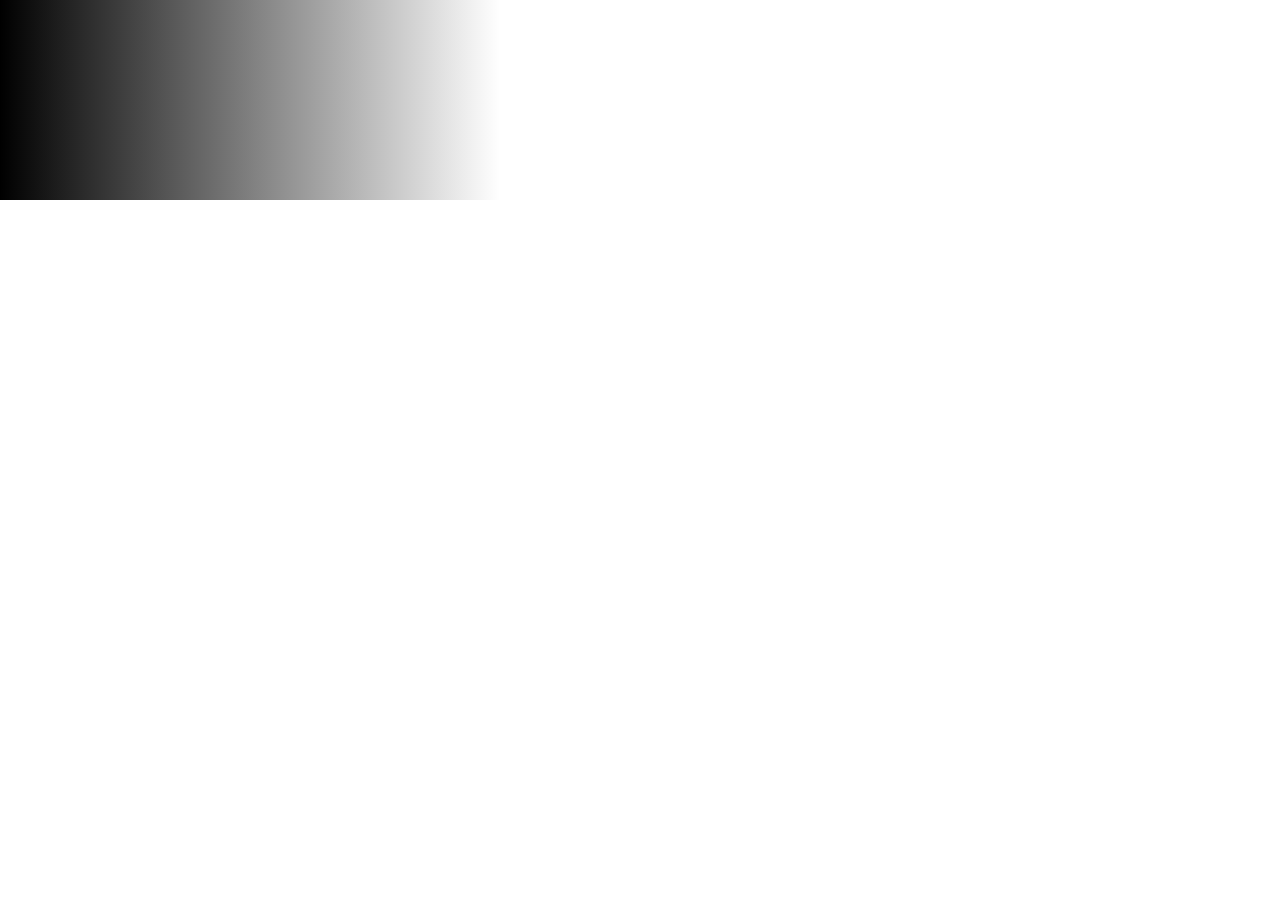
<file: degrade/index.html>
<!DOCTYPE html>
<html lang="pt-br">
<head>
    <meta charset="UTF-8">
    <meta http-equiv="X-UA-Compatible" content="IE=edge">
    <meta name="viewport" content="width=device-width, initial-scale=1.0">
    <link rel="stylesheet" href="style.css"/>
    <title>Degrade</title>
</head>
<body>
    <div class="exemplo"></div>
</body>
</html>
</file>
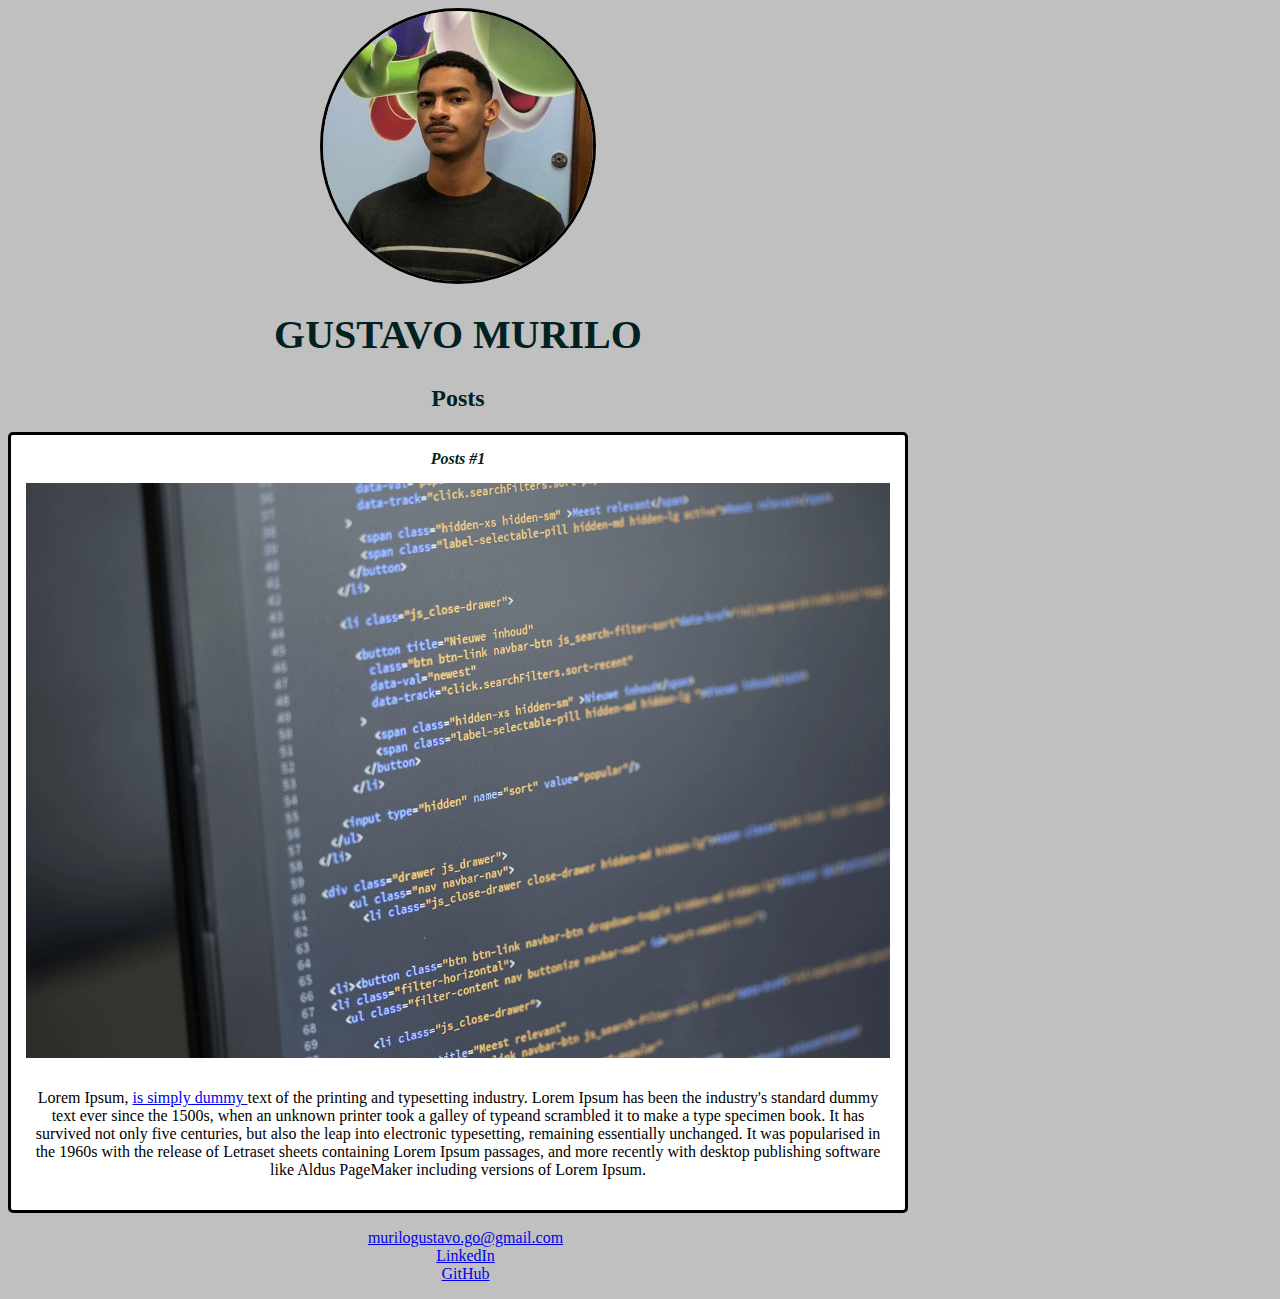
<file: perfil/index.html>
<!DOCTPE html>
<html>
    <head>
        <meta charset="UTF-8">
        <title>Gustavo Murilo</title>
        <link rel="stylesheet" href="style.css">
    </head>
    <body>
        <header>
            <img src="img/gustavo-murilo.png" alt="Ilustração do rosto de Gustavo" class="photo_image">
            <h1 id="title">Gustavo Murilo</h1>            
        </header>
        <section>
            <header>
                <h2 class="subtitle">Posts</h2>
            </header>
        <article class="post">
            <header>
                <h3 class="post_title">Posts #1</h3>
                <img src="img/htmlcode.png" alt="Editor de texto contendo código html" class="post_image">
            </header>
            <p>
                Lorem Ipsum, <a href="https://www.linkedin.com/in/gustavo-m-686366113/" target="_blank"> is simply dummy </a> 
                text of the printing and typesetting industry. Lorem Ipsum has been the 
                industry's standard dummy text ever since the 1500s, when an unknown printer took 
                a galley of typeand scrambled it to make a type specimen book. It has survived not 
                only five centuries, but also the leap into electronic typesetting, 
                remaining essentially unchanged. It was popularised in the 1960s with 
                the release of Letraset sheets containing Lorem Ipsum passages, and 
                more recently with desktop publishing software like Aldus PageMaker 
                including versions of Lorem Ipsum.
            </p>
        </article>
        </section>
        <footer>
            <ul class="contact_list">
                <li>
                    <a href="murilogustavo.go@gmail.com">murilogustavo.go@gmail.com</a>
                </li>
                <li>
                    <a href="https://www.linkedin.com/in/gustavo-m-686366113/" target="_blank">LinkedIn</a>
                </li>
                <li>
                    <a href="https://github.com/gustavmurilo" target="_blank">GitHub</a>
                </li>                
            </ul>
        </footer>
    </body>
</html>
</file>
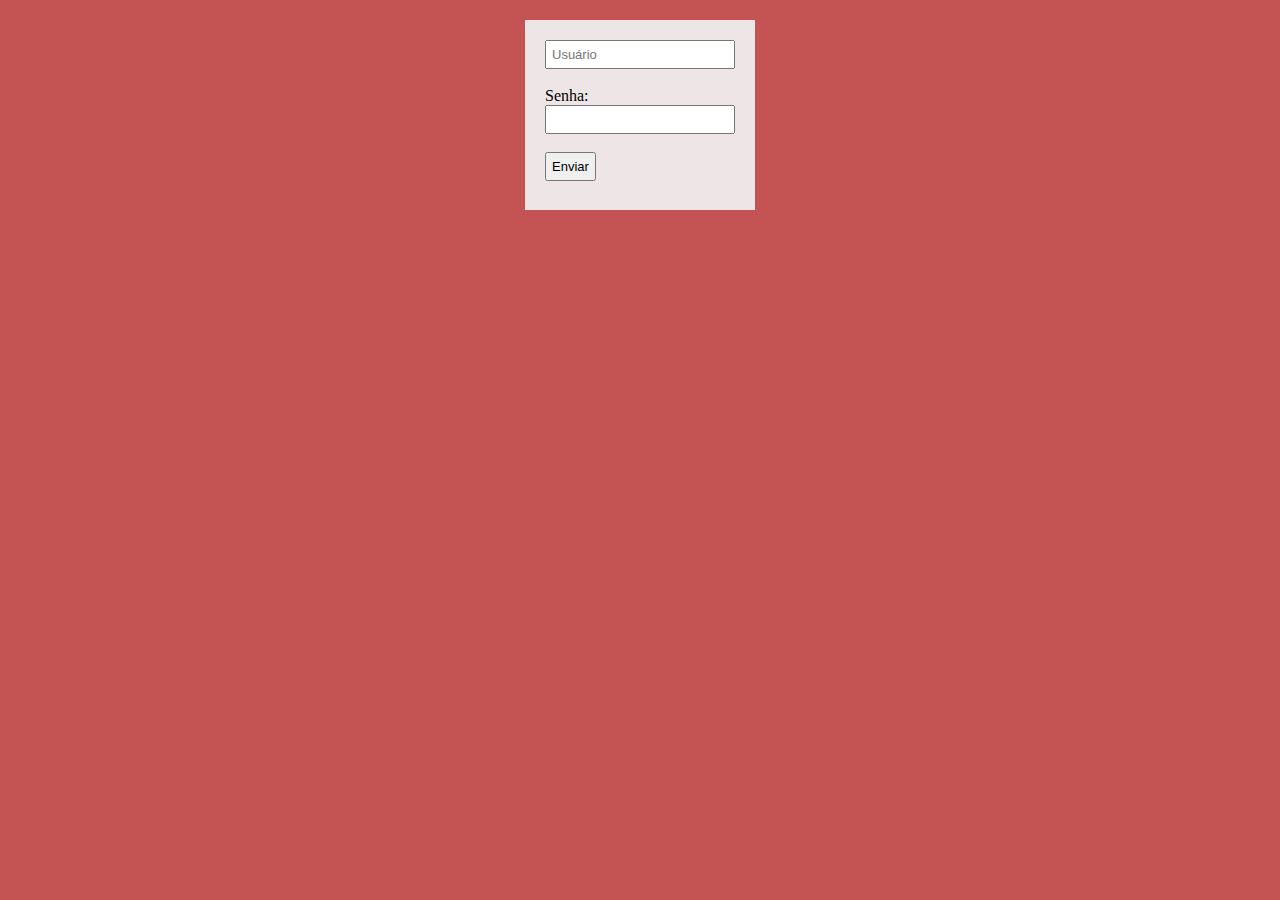
<file: placeholder/index.html>
<!DOCTYPE html>
<html lang="en">
<head>
    <meta charset="UTF-8">
    <meta http-equiv="X-UA-Compatible" content="IE=edge">
    <meta name="viewport" content="width=device-width, initial-scale=1.0">
    <link href="style.css" rel="stylesheet"/>
    <title>Login Gustavo</title>
</head>
<body>
    <form method="POST">
        <input type="text" name="usuario" placeholder="Usuário"/><br/><br/>

        Senha:<br/>
        <input type="password" name="senha" /><br/><br>

        <input type="submit" value="Enviar" />
    </form>
</body>
</html>
</file>
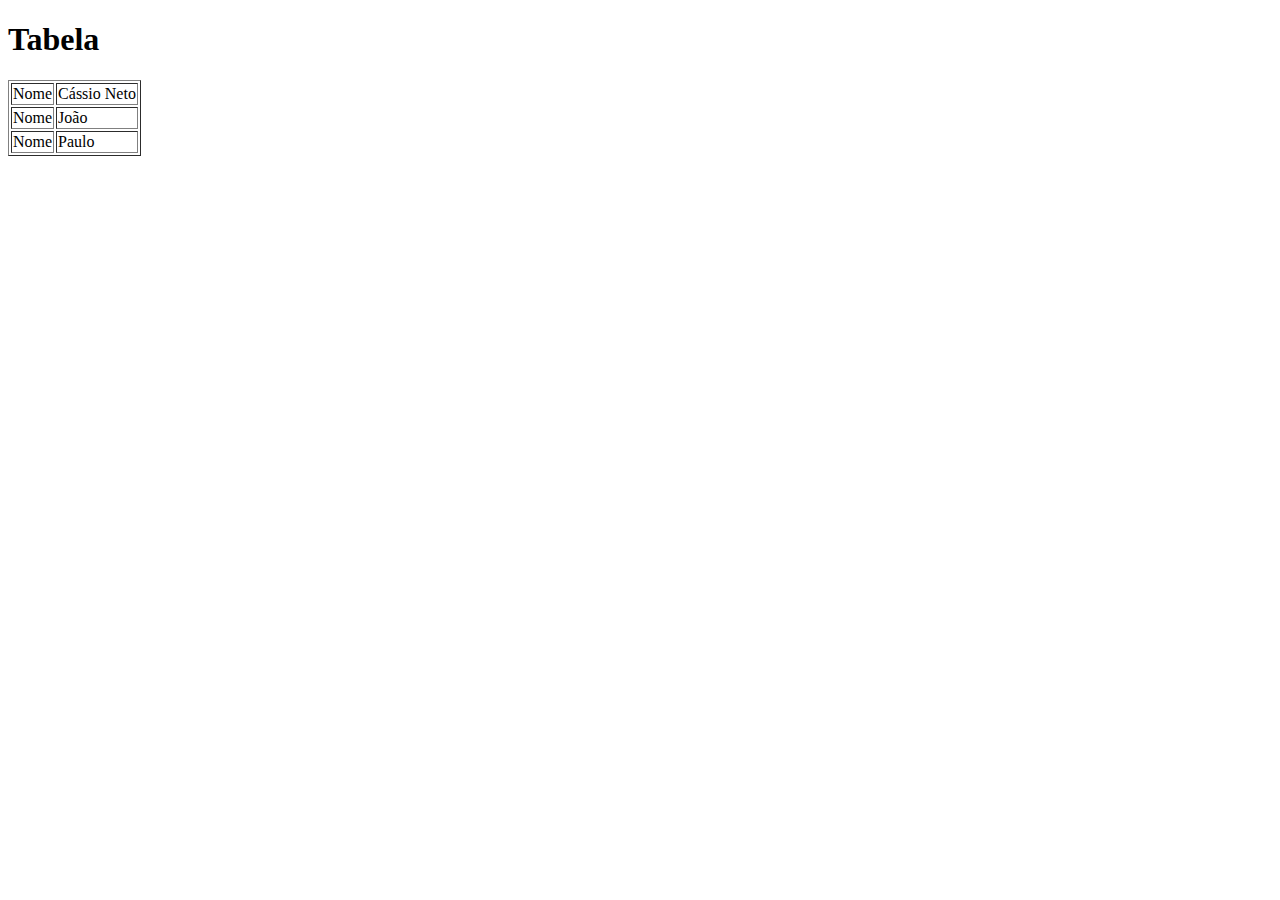
<file: formulario/Atividade Aula/index.html>
<!DOCTYPE html>
<html lang="en">
<head>
    <meta charset="UTF-8">
    <meta http-equiv="X-UA-Compatible" content="IE=edge">
    <meta name="viewport" content="width=device-width, initial-scale=1.0">
    <title>Document</title>
</head>
<body>
    <h1>Tabela</h1>
    <table border="1">
        <tr>
            <td>Nome</td>
            <td>Cássio Neto</td>
        </tr>
        <tr>
            <td>Nome</td>
            <td>João</td>
        </tr>
        <tr>
            <td>Nome</td>
            <td>Paulo</td>
        </tr>
    </table>
</body>
</html>
</file>
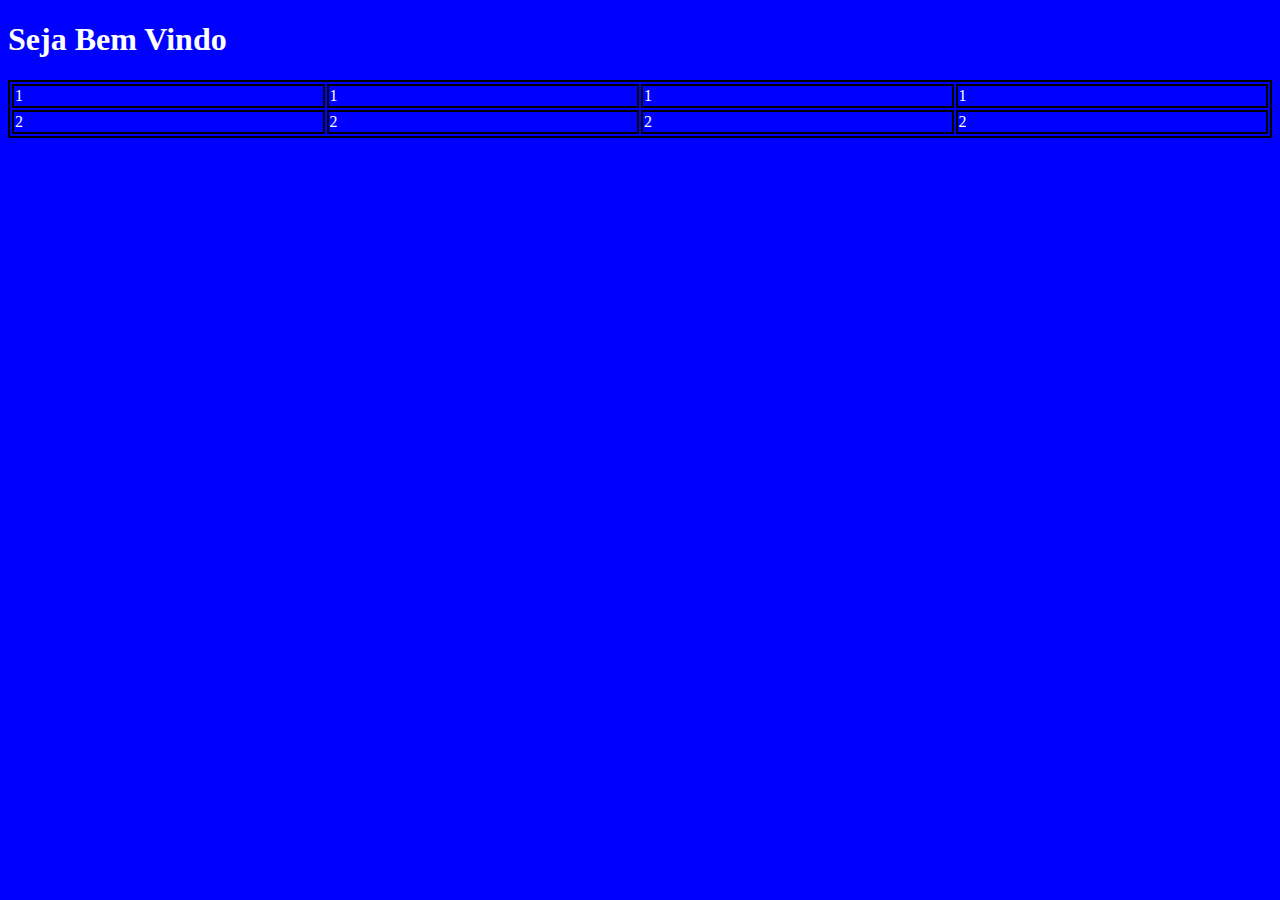
<file: Responsividade/Responsividade/index.html>
<!DOCTYPE html>
<html>
    <meta charset="UTF-8">
    <meta http-equiv="X-UA-Compatible" content="IE=edge">
    <meta name="viewport" content="width=device-width, initial-scale=1.0">
    <link rel="stylesheet" href="style.css"/>
    <title>Página</title>
</head>
<body>
    <h1>Seja Bem Vindo</h1>

    <table width="100%">
        <tr>
            <td>1</td>
            <td>1</td>
            <td>1</td>
            <td>1</td>
        </tr>
        <tr>
            <td>2</td>
            <td>2</td>
            <td>2</td>
            <td>2</td>
        </tr>
    </table>
</body>
</html>
</file>
<file: degrade/style.css>
body {
    margin: 0;
}

.exemplo {
    width:500px;
    height:200px;
    background:blue;
    background:linear-gradient(-90deg,white, black);
    background:-moz-radial-gradiente(-90deg,white, black);
    background:-webkit-radial-gradient(-90deg,white, black);
    background:-o-linear-gradient(-90deg,white, black);
}
</file>
<file: perfil/style.css>
body {
    background: silver;
    font-family: Verdana;
    max-width: 900px;
    width: 900px;
    text-align: center;
}

.photo_image {
    border-radius: 500px;
    border: 3px solid black;
    width: 30%;
}

#title, .subtitle, .post_title {
    color:22222;

}

#title {
    font-size: 40px;
    text-transform: uppercase;
}

.post_title {
    font-size: 16px;
    font-style: italic;
    margin: 0px;
    margin-bottom: 15px;
}

.post {
    background: white;
    padding: 15px;
    border: 3px solid black;
    margin-bottom: 15px;
    border-radius: 5px;
}

.post_content {
    margin: 0;
    margin-bottom: 15px;
    text-transform: capitalize;
}

.post_image {
    margin-bottom: 15px;
    width: 100%;
}

.contact_list {
    list-style-type: none;
    padding-left: 15px;
}

.contact_list li {
    color:Blue;
    text-decoration: none;
}
</file>
<file: placeholder/style.css>
body {
    margin:0;
    background-color:rgb(196, 84, 84);
}

form {
    width:190px;
    height:150px;
    backgrouNd-color:rgb(238, 230, 230);
    margin:auto;
    padding:20px;
    margin-top:20px;
}
input {
    padding:5px;
    font-size:13px;
}
</file>
<file: Responsividade/Responsividade/style.css>
table, td {
    border:2px solid black;
}

body {
    background-color: black;

}

@media (min-width: 1000px) {
    body {
        background-color: blue;
    }
    h1, td {
        color: white

    }
}

@media (max-width:600px) {

    body {
        background-color: red;
    }
    h1 {
        color: black;
    }

}

@media only print {
    h1 {
        font-size: 20px;
        font-weight: normal;
    }
}
</file>
